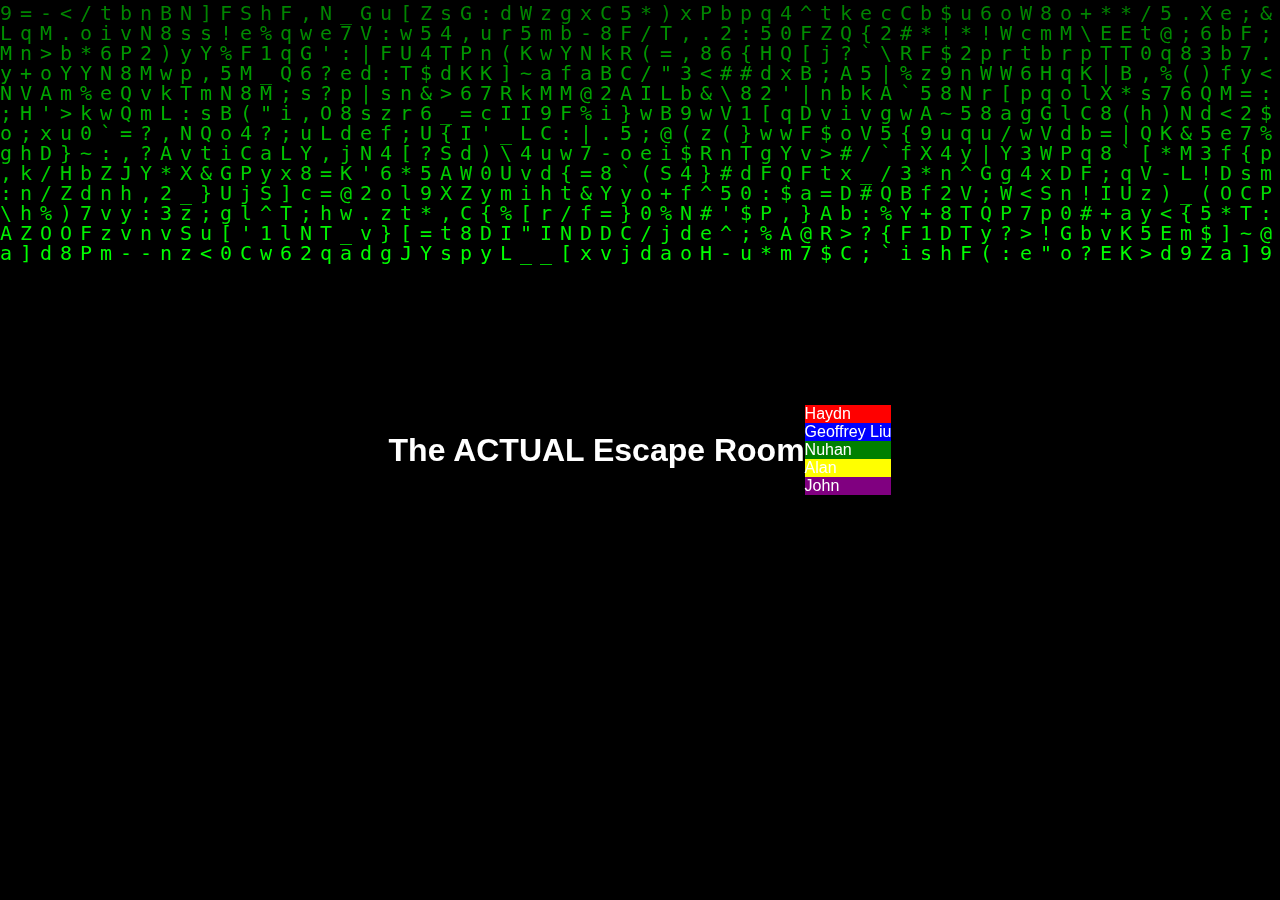
<file: actual-escape-room.html>
<!DOCTYPE html>
<html lang="en">
<head>
  <meta charset="UTF-8">
  <title>The ACTUAL Escape Room</title>
  <link rel="stylesheet" href="styles.css">
</head>
<canvas id="code-background"></canvas>

<body>
  <!-- Change the hallway names to officer names-->
  <h1>The ACTUAL Escape Room</h1>
  <div class="hallway-container">
    <div id="hallway1" class="colored-hallway" style="background-color: red;" onclick="openHallway(1)">Haydn</div>
    <div id="hallway2" class="colored-hallway" style="background-color: blue;" onclick="openHallway(2)">Geoffrey Liu</div>
    <div id="hallway3" class="colored-hallway" style="background-color: green;" onclick="openHallway(3)">Nuhan</div>
    <div id="hallway4" class="colored-hallway" style="background-color: yellow;" onclick="openHallway(4)">Alan</div>
    <div id="hallway5" class="colored-hallway" style="background-color: purple;" onclick="openHallway(5)">John</div>
  </div>

  <!-- Congratulations Screen -->
  <div id="congrats-message" style="display: none;">
    <h1>CONGRATULATIONS YOU WIN</h1>
    <p>If you are the first, DM an officer with a screenshot to redeem your reward.</p>
  </div>

  <!-- Include the script -->
  <script>
    // Function to open hallways with smooth transition
    function openHallway(hallwayNumber) {
      const hallway = document.getElementById(`hallway${hallwayNumber}`);
      hallway.style.transition = 'opacity 0.5s ease';
      hallway.style.opacity = 0;
  
      setTimeout(() => {
        window.location.href = `hallway${hallwayNumber}.html`;
      }, 500); // Match the transition duration
    }
  
    // Check Hallway Completion
    function checkCompletion() {
      let completedHallways = 0;
  
      // Get progress from localStorage
      const progress = JSON.parse(localStorage.getItem('escapeRoomProgress')) || {};
  
      for (let i = 1; i <= 5; i++) {
        const hallwayProgress = progress[`hallway${i}`] || 0;
        const hallwayElement = document.getElementById(`hallway${i}`);
  
        if (hallwayProgress >= 5) {
          hallwayElement.classList.add('completed');
          hallwayElement.innerHTML = `Hallway ${i} ✔️`;
          completedHallways++;
        }
      }
  
      // If all hallways are completed, show the "You win" message
      if (completedHallways === 5) {
        document.querySelector('.hallway-container').style.display = 'none';
        document.getElementById('congrats-message').style.display = 'block';
      }
    }
  
    // Code Rain Initialization
    function initCodeRain() {
      const canvas = document.getElementById('code-background');
      const ctx = canvas.getContext('2d');
  
      canvas.width = window.innerWidth;
      canvas.height = window.innerHeight;
  
      const columns = Math.floor(canvas.width / 20);
      const drops = Array(columns).fill(1);
  
      const draw = () => {
        ctx.fillStyle = 'rgba(0, 0, 0, 0.05)';
        ctx.fillRect(0, 0, canvas.width, canvas.height);
  
        ctx.fillStyle = '#0F0';
        ctx.font = '20px monospace';
  
        drops.forEach((y, index) => {
          const text = String.fromCharCode(33 + Math.random() * 94);
          const x = index * 20;
  
          ctx.fillText(text, x, y * 20);
  
          if (y * 20 > canvas.height && Math.random() > 0.975) {
            drops[index] = 0;
          }
          drops[index]++;
        });
      };
  
      setInterval(draw, 50);
    }
  
    // Run functions on page load
    window.onload = () => {
      initCodeRain();
      checkCompletion();
    };
  </script>  
</body>
</html>
</file>
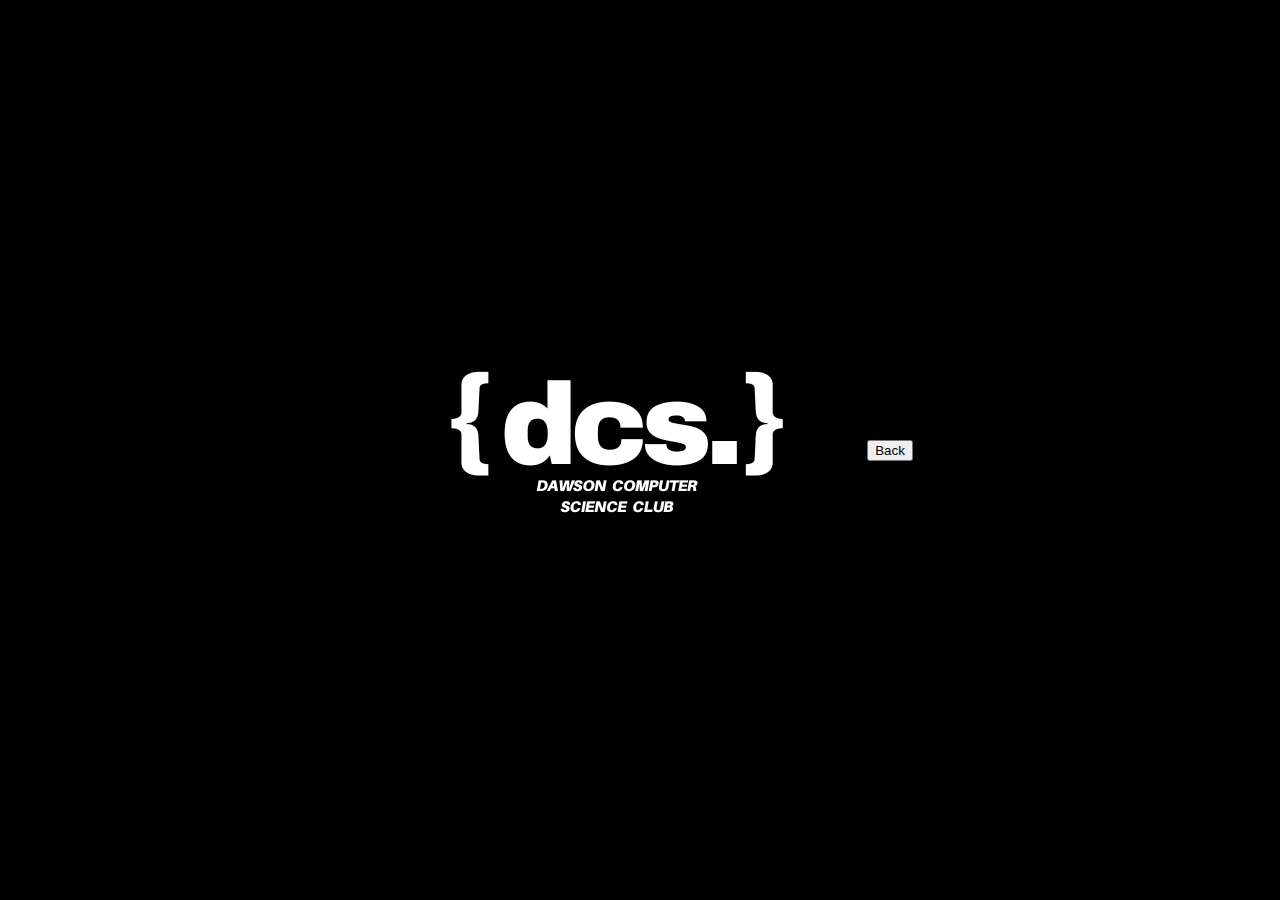
<file: fake-escape-room.html>
<!DOCTYPE html>
<html lang="en">
<head>
  <meta charset="UTF-8">
  <title>{escape room.}</title>
  <link rel="stylesheet" href="styles.css">
</head>
<body>
  <canvas id="code-background"></canvas>
  <div id="cursor-radiance"></div>

  <!-- Logo Container -->
  <div id="logo-container">
    <img src="dcs_logo.png" alt="CS Club Logo" id="logo">
  </div>
  
  <!-- Title & Enter Button -->
  <div id="title-screen" style="display: none;">
    <h1>{escape room.}</h1>
    <button onclick="startGame()" id="enter-button">ENTER</button>
  </div>
  
  <!-- Door Screen -->
  <div id="door-screen" style="display: none;">
    <div class="door-container">
      <!-- Dynamically generated doors will be inserted here -->
    </div>
  </div>

  <!-- Puzzle Screen -->
  <div id="puzzle-container" style="display: none;">
    <p id="puzzle-question"></p>
    <input type="text" id="answer" placeholder="Your Answer">
    <button onclick="checkAnswer()">SUBMIT</button>
    <p id="result"></p>
    <div id="key" style="display: none;"><img src="key-64.png" alt="key"></div>
  </div>
  
  <!-- Completion Screen -->
  <div id="completion-screen" style="display: none;">
    <h2>Congratulations! You've completed the fake escape room.</h2>
    <button onclick="proceedToActualEscapeRoom()">Proceed to The ACTUAL Escape Room</button>
  </div>

  <!-- Back Button -->
  <button id="back-button" onclick="goBackToPreviousQuestion()">Back</button>
  <div id="puzzle-container" style="display:none;">
    <p id="puzzle-question"></p>
    <input type="text" id="answer" placeholder="Enter your answer">
    <button onclick="checkAnswer()">Submit</button>
    <button id="back-button" onclick="goBackToPreviousQuestion()" style="display:none;">Back</button>
    <p id="result"></p>
  </div>
  

  
  <!-- Include the script -->
  <script src="script.js"></script>
</body>
</html>
</file>
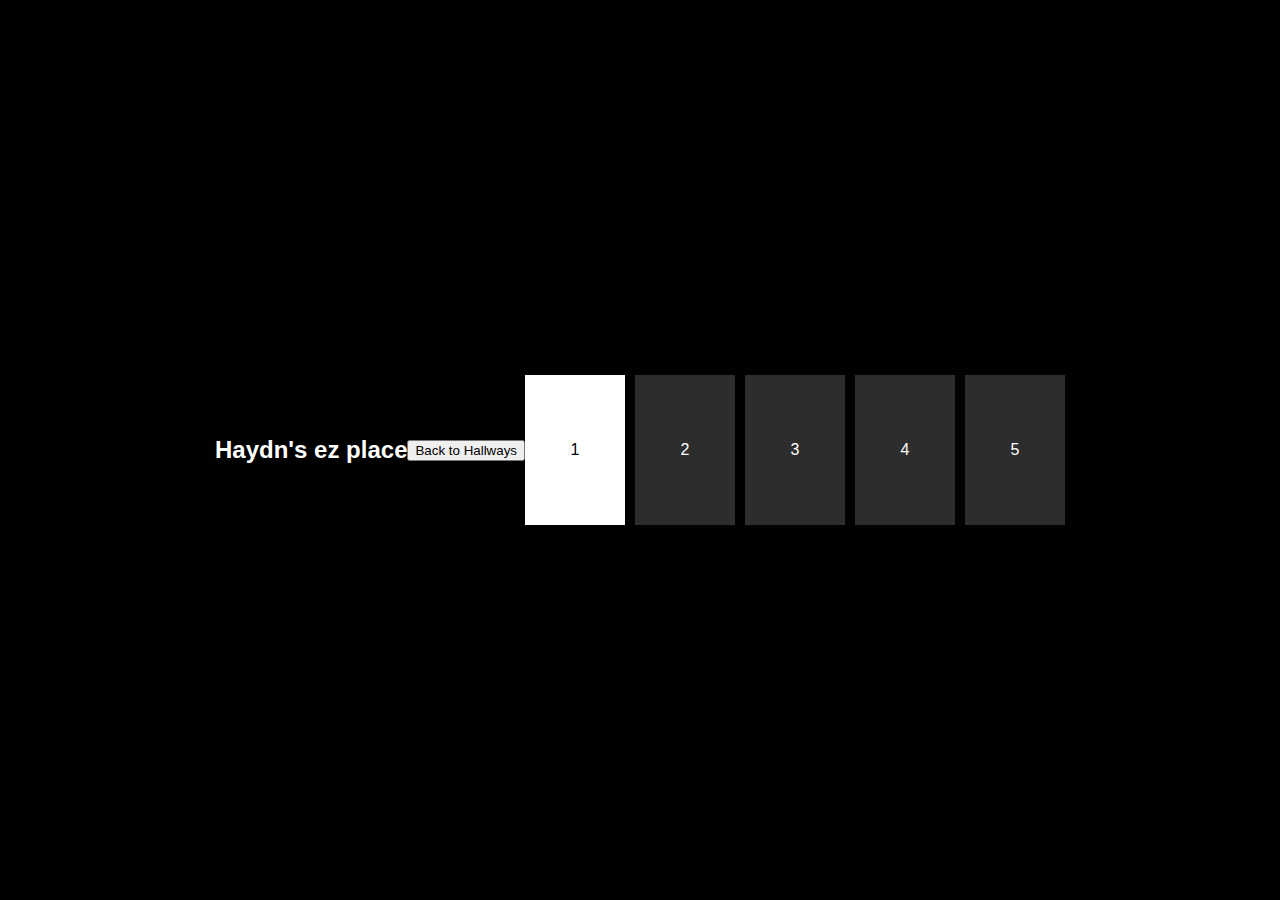
<file: hallway1.html>
<!DOCTYPE html>
<html lang="en">
<head>
  <meta charset="UTF-8">
  <title>Haydn's Hallway - Escape Room</title>
  <link rel="stylesheet" href="styles.css">
</head>
<body>
  <h2>Haydn's ez place</h2>
  <button onclick="goBackToHallways()">Back to Hallways</button>
  <!-- Door Screen -->
  <div id="door-screen">
    <div class="door-container">
      <!-- Doors will be generated here -->
    </div>
  </div>

  <!-- Puzzle Screen -->
  <div id="puzzle-container" style="display: none;">
    <p id="puzzle-question"></p>
    <input type="text" id="answer" placeholder="Your Answer">
    <button onclick="checkAnswer()">SUBMIT</button>
    <p id="result"></p>
    <div id="key" style="display: none;"><img src="key-64.png" alt="key"></div>
  </div>
  
  <!-- Completion Screen -->
  <div id="completion-screen" style="display: none;">
    <h2>Congratulations! You've completed Haydn's Hallway.</h2>
    <button onclick="goBackToHallways()">Back to Hallways</button>
  </div>

  <!-- Include the script -->
  <script src="hallway1.js"></script>
</body>
</html>
</file>
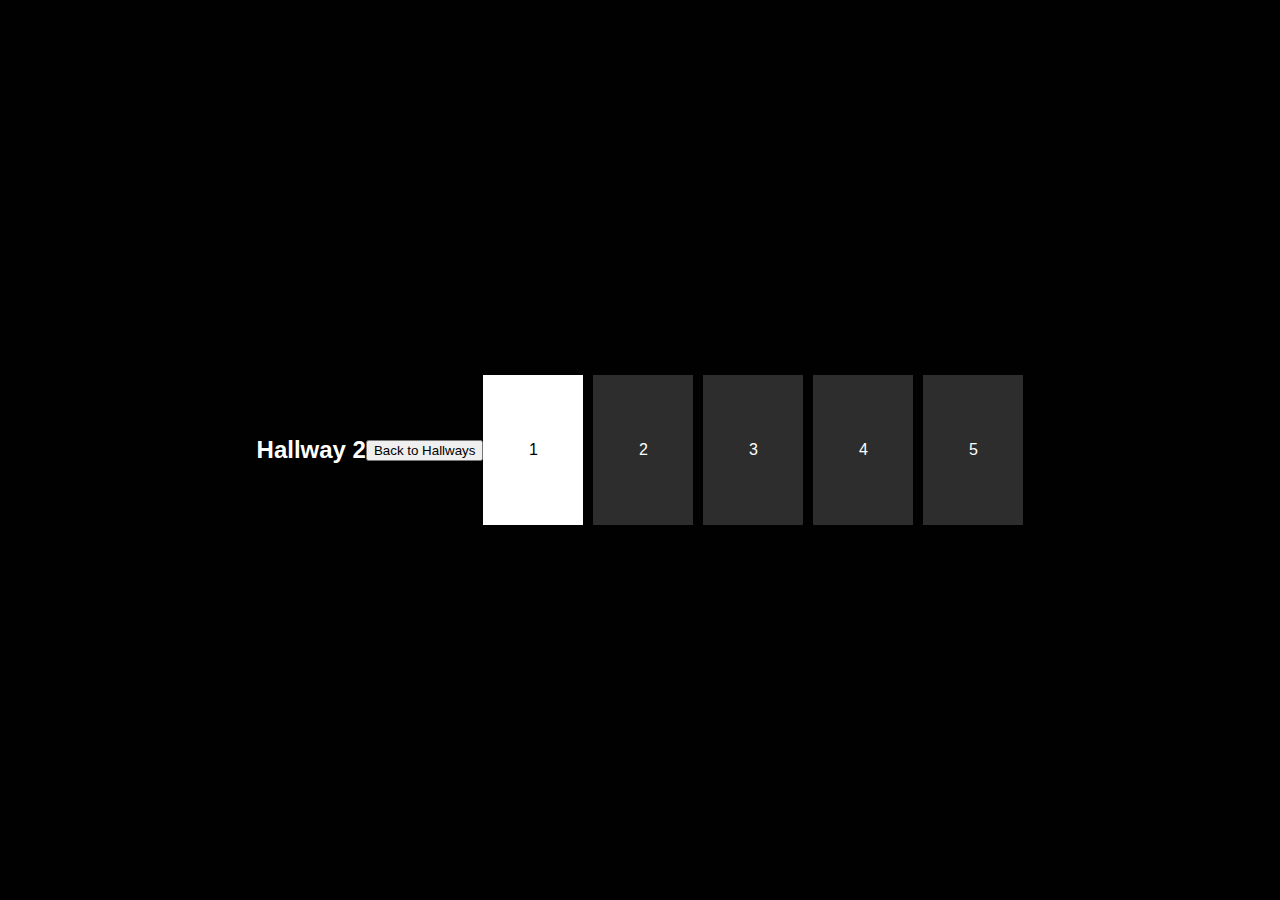
<file: hallway2.html>
<!DOCTYPE html>
<html lang="en">
<head>
  <meta charset="UTF-8">
  <title>Hallway 2 - Escape Room</title>
  <link rel="stylesheet" href="styles.css">
</head>
<body>
  <h2>Hallway 2</h2>
  <button onclick="goBackToHallways()">Back to Hallways</button>
  <!-- Door Screen -->
  <div id="door-screen">
    <div class="door-container">
      <!-- Doors will be generated here -->
    </div>
  </div>

  <!-- Puzzle Screen -->
  <div id="puzzle-container" style="display: none;">
    <p id="puzzle-question"></p>
    <input type="text" id="answer" placeholder="Your Answer">
    <button onclick="checkAnswer()">SUBMIT</button>
    <p id="result"></p>
    <div id="key" style="display: none;"><img src="key-64.png" alt="key"></div>
  </div>
  
  <!-- Completion Screen -->
  <div id="completion-screen" style="display: none;">
    <h2>Congratulations! You've completed Hallway 2.</h2>
    <button onclick="goBackToHallways()">Back to Hallways</button>
  </div>

  <!-- Include the script -->
  <script src="hallway2.js"></script>
</body>
</html>
</file>
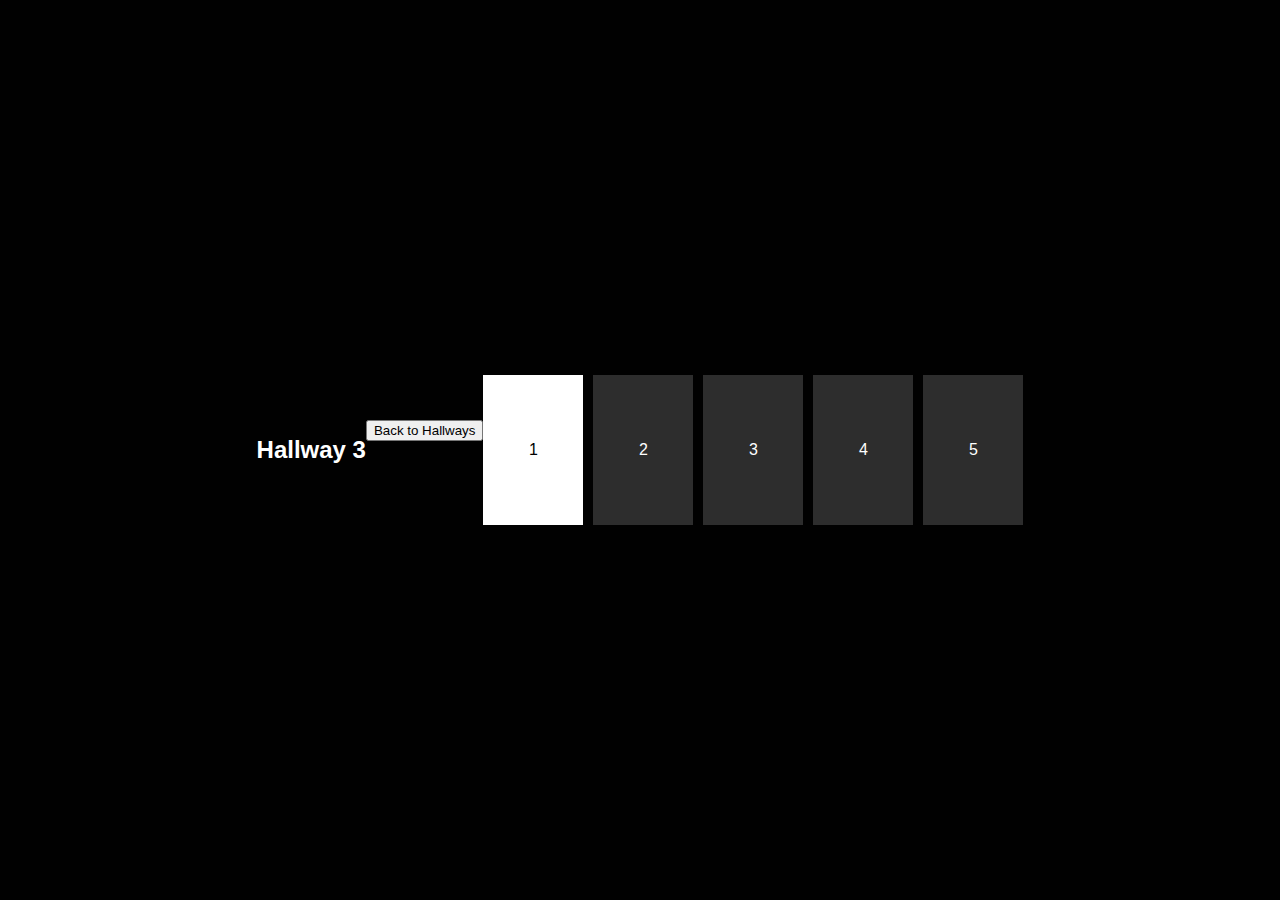
<file: hallway3.html>
<!DOCTYPE html>
<html lang="en">
<head>
  <meta charset="UTF-8">
  <title>Hallway 3 - Escape Room</title>
  <link rel="stylesheet" href="styles.css">
</head>
<body>
  <h2>Hallway 3</h2>
  <button onclick="goBackToHallways()" style="position: relative; top: -20px;">Back to Hallways</button>
  <!-- Door Screen -->
  <div id="door-screen">
    <div class="door-container">
      <!-- Doors will be generated here -->
    </div>
  </div>

  <!-- Puzzle Screen -->
  <div id="puzzle-container" style="display: none;">
    <p id="puzzle-question"></p>
    <input type="text" id="answer" placeholder="Your Answer">
    <button onclick="checkAnswer()">SUBMIT</button>
    <p id="result"></p>
    <div id="key" style="display: none;"><img src="key-64.png" alt="key"></div>
  </div>
  
  <!-- Completion Screen -->
  <div id="completion-screen" style="display: none;">
    <h2>Congratulations! You've completed Hallway 3.</h2>
    <button onclick="goBackToHallways()">Back to Hallways</button>
  </div>

  <!-- Include the script -->
  <script src="hallway3.js"></script>
</body>
</html>
</file>
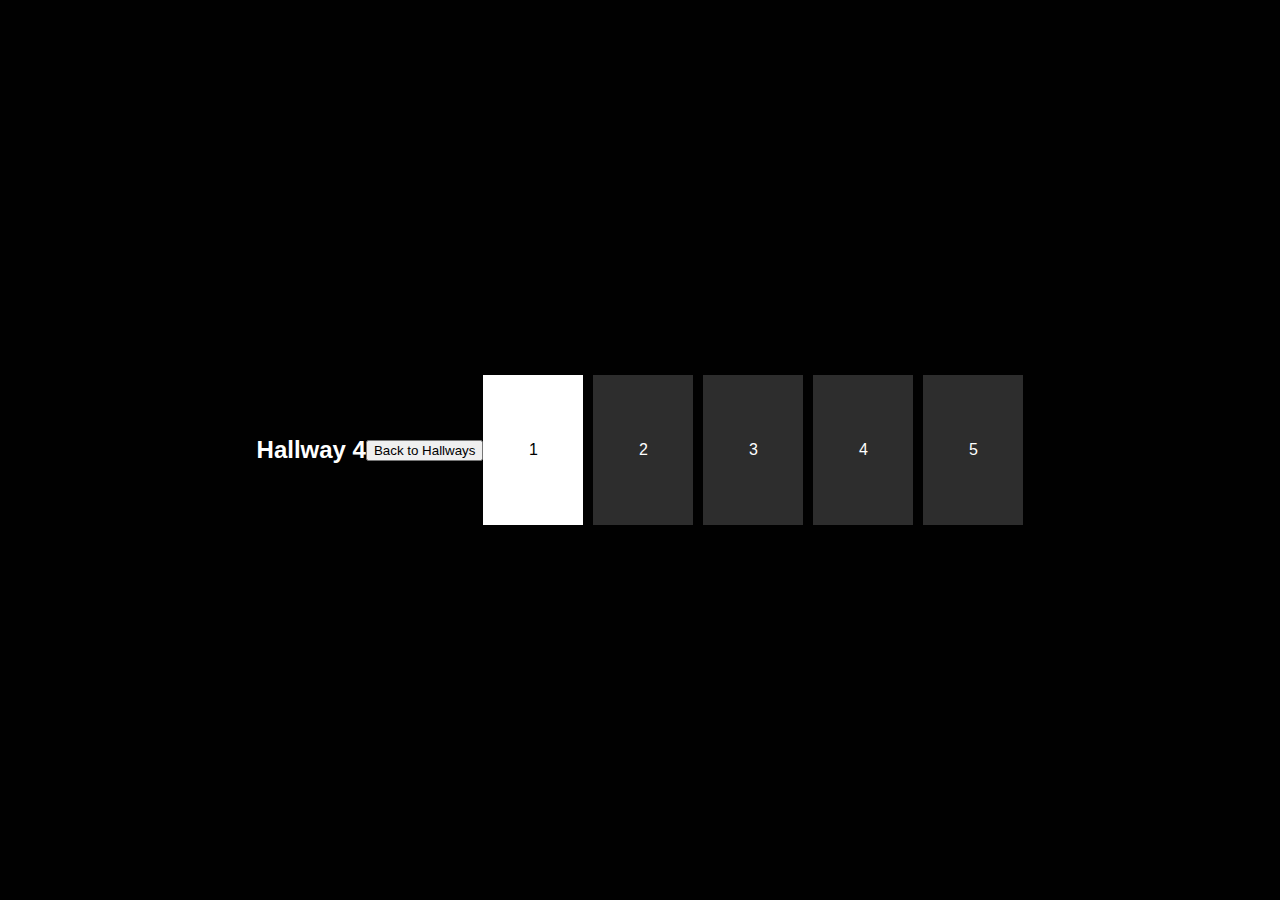
<file: hallway4.html>
<!DOCTYPE html>
<html lang="en">
<head>
  <meta charset="UTF-8">
  <title>Hallway 4 - Escape Room</title>
  <link rel="stylesheet" href="styles.css">
</head>
<body>
  <h2>Hallway 4</h2>
  <button onclick="goBackToHallways()">Back to Hallways</button>
  <!-- Door Screen -->
  <div id="door-screen">
    <div class="door-container">
      <!-- Doors will be generated here -->
    </div>
  </div>

  <!-- Puzzle Screen -->
  <div id="puzzle-container" style="display: none;">
    <p id="puzzle-question"></p>
    <input type="text" id="answer" placeholder="Your Answer">
    <button onclick="checkAnswer()">SUBMIT</button>
    <p id="result"></p>
    <div id="key" style="display: none;"><img src="key-64.png" alt="key"></div>
  </div>
  
  <!-- Completion Screen -->
  <div id="completion-screen" style="display: none;">
    <h2>Congratulations! You've completed Hallway 4.</h2>
    <button onclick="goBackToHallways()">Back to Hallways</button>
  </div>

  <!-- Include the script -->
  <script src="hallway4.js"></script>
</body>
</html>
</file>
<file: styles.css>
/* General Styles */
body {
    background-color: #010101;
    color: white;
    font-family: "Source Code Pro", sans-serif;
    display: flex;
    align-items: center;
    justify-content: center;
    height: 100vh;
    margin: 0;
    overflow: hidden;
    cursor: crosshair;
  }
  
  #code-background {
    position: absolute;
    top: 0;
    left: 0;
    width: 100vw;
    height: 100vh;
    z-index: -1;
  }
  
  /* Title Screen */
  #title-screen {
    text-align: center;
    animation: fadeIn 2s ease forwards;
  }
  
  @keyframes fadeIn {
    from { opacity: 0; }
    to { opacity: 1; }
  }
  
  /* Door Container */
  .door-container {
    display: grid;
    grid-template-columns: repeat(5, 1fr);
    gap: 10px;
    width: 80%;
  }
  
  .door {
    width: 100px;
    height: 150px;
    background-color: rgb(45, 45, 45);
    display: flex;
    align-items: center;
    justify-content: center;
    cursor: pointer;
    transition: background-color 0.3s;
  }
  
  .door.unlocked {
    background-color: rgb(255, 255, 255);
    color: black;
  }
  
  /* Key Styles */
  #key {
    font-size: 3rem;
    color: lightgreen;
    position: absolute;
    top: 30%;
    left: 50%;
    transform: translate(-50%, -50%);
    cursor: pointer;
    animation: fadeIn 1s ease forwards;
  }
  
  /* Congratulations Message */
  #congrats-message {
    display:none;
    text-align: center;
    animation: fadeInEnlarge 2s ease forwards;
  }
  
  @keyframes fadeInEnlarge {
    0% { opacity: 0; transform: scale(0.5); }
    100% { opacity: 1; transform: scale(1.2); }
  }
  #logo-container {
    animation: EnlargefadeOut 3s ease forwards; /* Fade out the logo over 2 seconds */
  }
  
  @keyframes fadeOut {
    from { opacity: 1; }
    to { opacity: 0; }
  }
  @keyframes EnlargefadeOut {
    0% { opacity: 1; transform: scale(0.5)}
    100% { opacity: 0; transform: scale(1)}
  }
  #door-screen{
    animation: fadeIn 1s ease forwards;
  }
  
  #puzzle-container{
    animation: fadeIn 1s ease forwards;
  }
  /* Radiant glow effect */
  #cursor-radiance {
    animation: fadeIn 1s ease forwards;
    display: none;
    position: absolute;
    width: 500px; /* Adjust size for desired effect */
    height: 500px;
    border-radius: 50%;
    pointer-events: none; /* Allow clicks through this element */
    background: radial-gradient(circle, rgba(255, 255, 255, 0.151) 0%, rgba(255, 255, 255, 0) 70%);
    transform: translate(-50%, -50%);
    transition: width 0.1s ease, height 0.1s ease; /* Smooth effect on movement */
    z-index: 100; /* Make sure it’s above background but below UI elements */
  }
</file>
